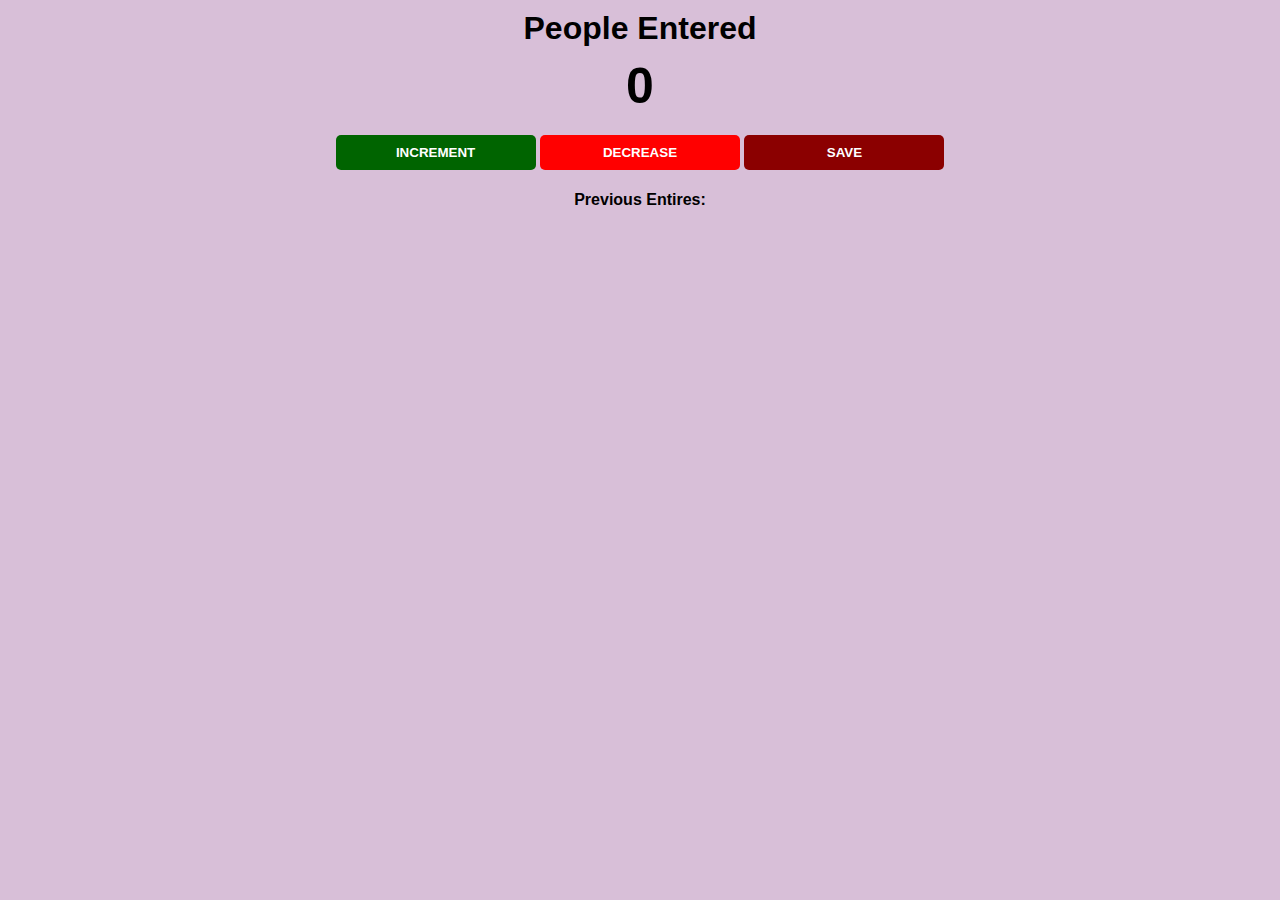
<file: index.html>
<html>
    <head>
        <link rel="stylesheet" href="index.css">
    </head>
    <body>
        <h1> People Entered </h1>
        <h2 id="count-el">0</h2> 
    
        <!-- Create a INCREMENT button with the id="increment-btn"-->
       <button id="increment-btn" onclick="increment()">INCREMENT</button>
        
        <button id="decrease-btn" onclick="decrease()">DECREASE</button>

        <button id="save-btn" onclick="save()">SAVE</button>

        <p id="save-el"> Previous Entires: </p>
        <script src="index.js"> </script>

    </body>
</html>
</file>
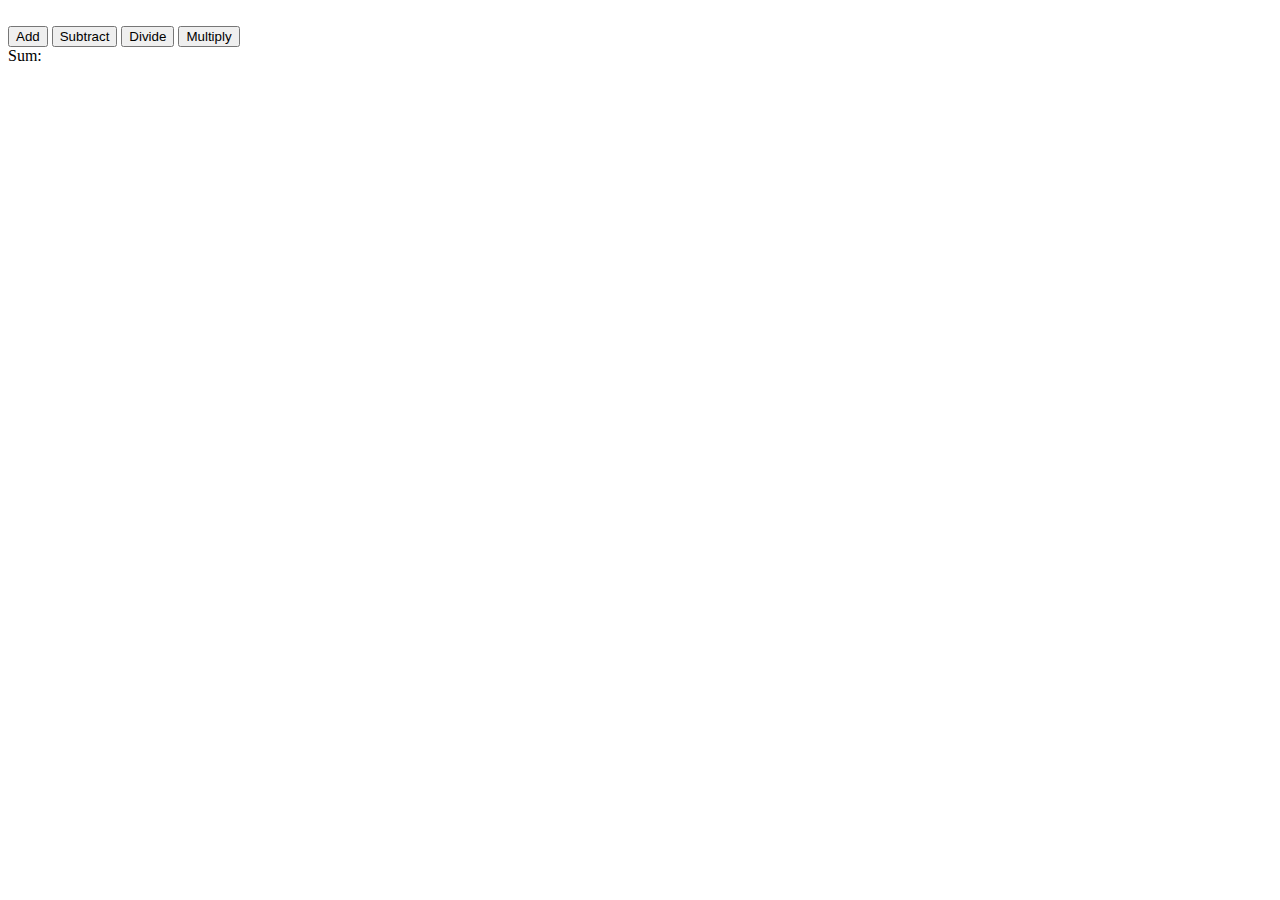
<file: welcome.html>
<html>
    <head>
    </head>
    <body>
        <span id="num1-el"></span>

        <span id="num2-el"></span>

        <span id="num3-el"></span>

        <br>
        <button onclick="add()">Add</button>
        
        <button onclick="subtract()">Subtract</button>
        
        <button onclick="divide()">Divide</button>
        
        <button onclick="multiply()">Multiply</button>
        
        <br>

        <span id="sum-el">Sum: </span>

        
        <script src="index.js"> </script>
    </body>
</html>
</file>
<file: index.css>
body {
    background-color: thistle;
    background-size: cover;
    font-family: -apple-system, BlinkMacSystemFont, 'Segoe UI', Roboto, Oxygen, Ubuntu, Cantarell, 'Open Sans', 'Helvetica Neue', sans-serif;
    font-weight: bold;
    text-align: center;
}

h1 {
    margin-top: 10px;
    margin-bottom: 10px;
}

h2 {
    font-size: 50px;
    margin-top: 0px;
    margin-bottom: 20px;
}

button{
    border: none;
    padding-top: 10px;
    padding-bottom: 10px;
    color: white;
    font-weight: bold;
    width: 200px;
    margin-bottom: 5px;
    border-radius: 5px;
}

#increment-btn {
    background: darkgreen;
}

#decrease-btn{
    background: red;
}

#save-btn{
    background: blue;
}

#save-btn {
    background: darkred 
}
</file>
